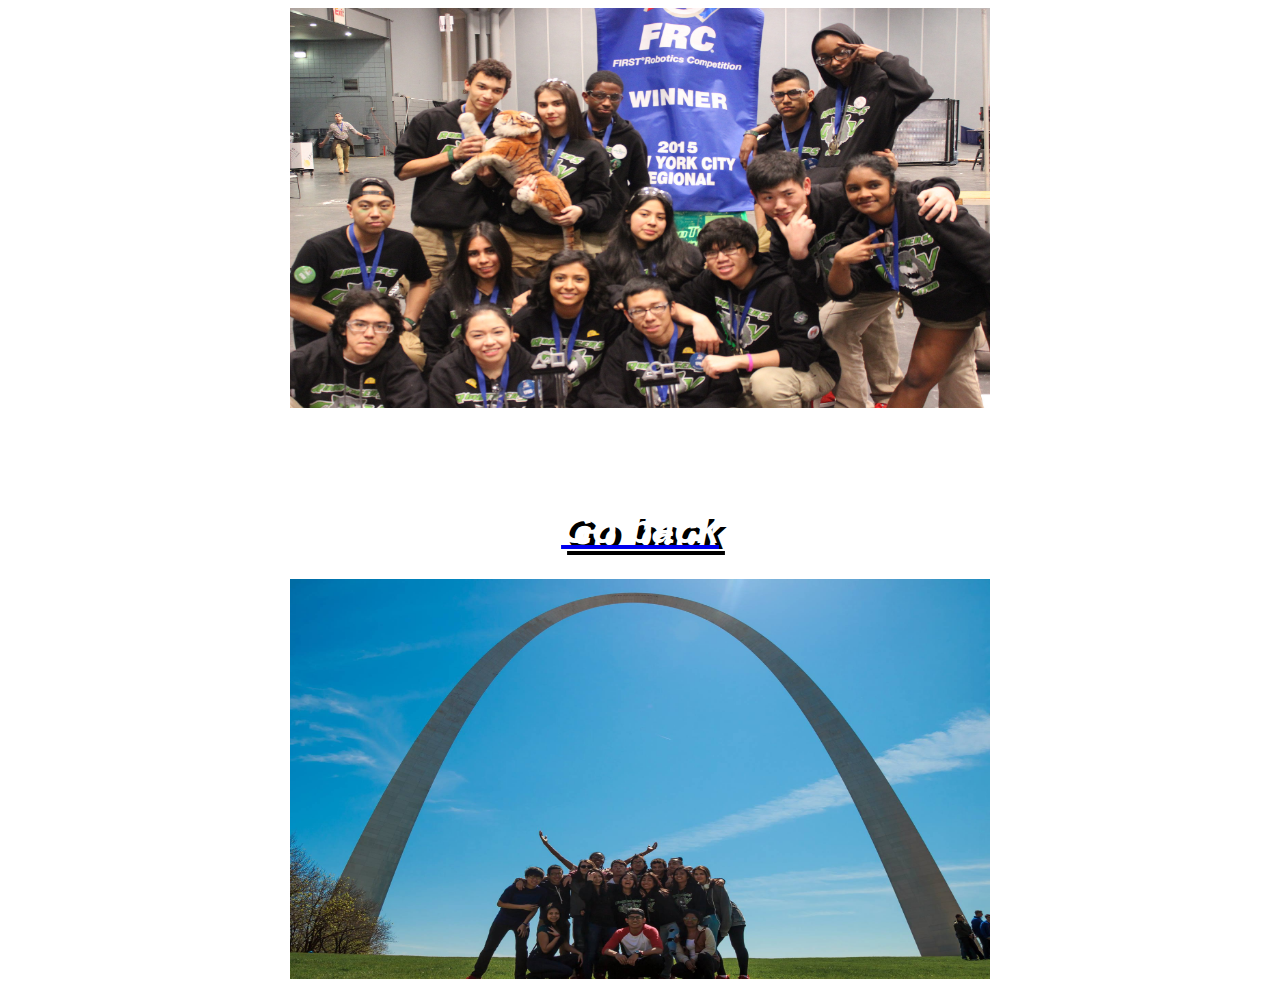
<file: Me.html>
<head>
<title> Jhun</title>
<style>
    body {
      text-align: center;
   /*   background: url("https://beautifulduwang.files.wordpress.com/2014/08/resonance-06-11.png");*/
      /*background: url("file:///Users/JhunMartinez/Desktop/About%20me/Images/11058784_855693571170758_35972574491497828_o.jpg");*/
      background: url("https://d35krx4ujqgbcr.cloudfront.net/backgrounds/a24edb6ce9274c07a38e6d9286b0207e/06726cc35a6c439081e576b21b5c1e9e.jpeg");
      background-size: cover;
      background-position: center;
      color: white;
      font-family: helvetica;
       background-attachment: fixed; 
   }
     h1 {
   	font-size: 40px;  
      color:white;
      font-style:Italic;
      font-weight: bold;
      text-shadow: 6px 6px #000000;
   }
  </style>
  </head>

  <body>
<img src="Images/16697969790_47a1b4e9eb_k.jpg" height="400" width="700">
<br>
<br>
<br>
<br>
<br>
<a href="index.html"><h1>Go back</h1></a>

<img src="Images/11058784_855693571170758_35972574491497828_o.jpg" height="400" width="700">


</body>
</file>
